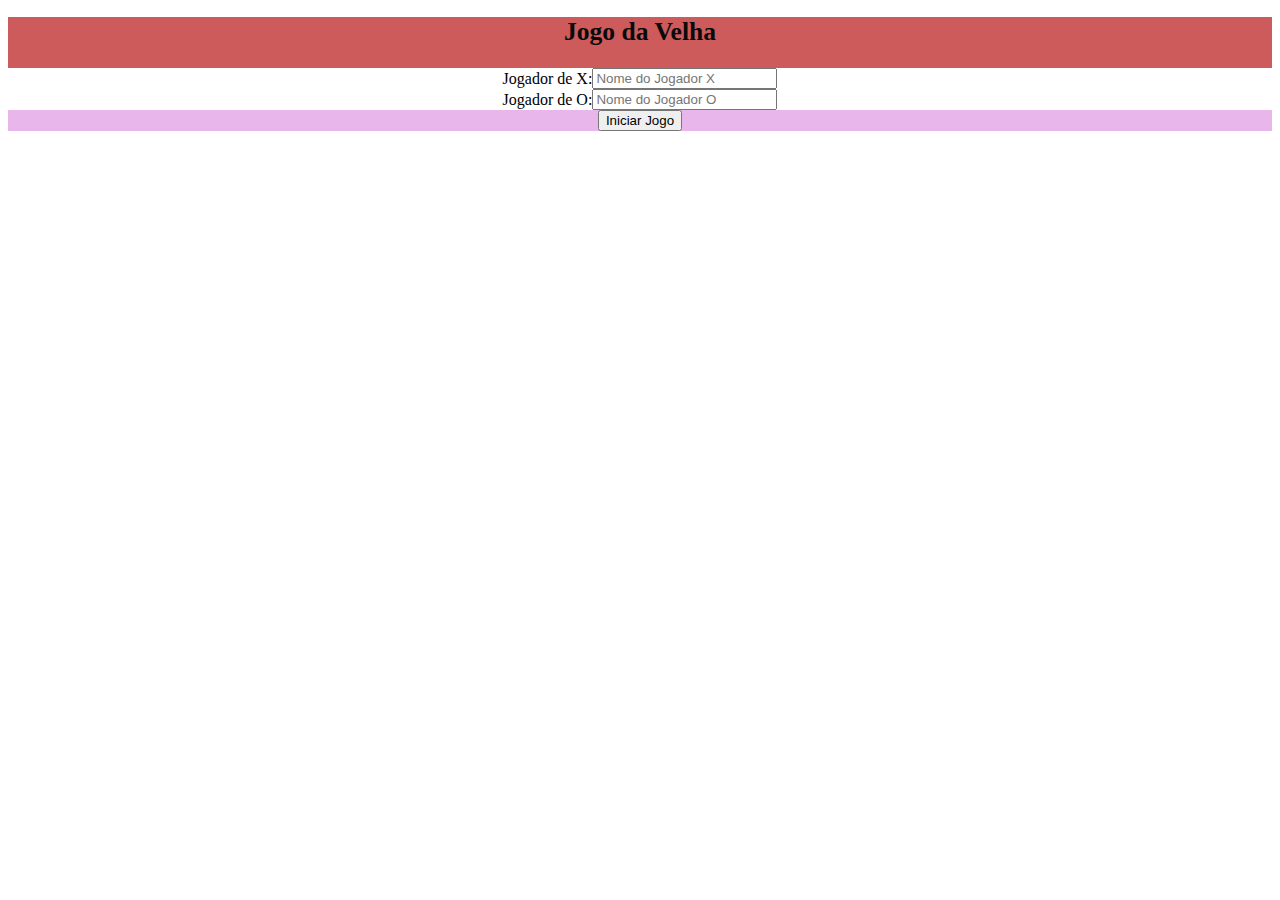
<file: javascript/Atv 3 - Samuel Lima/index.html>
<!DOCTYPE html>
<html lang="pt-br">
<head>
    <meta charset="UTF-8">
    <meta name="viewport" content="width=device-width, initial-scale=1.0">
    <title>Home Game</title>
    <link rel="stylesheet" href="mainstyle.css">
    <header id="mainHeader">
        <h1>Jogo da Velha</h1>
    </header>
</head>
<body>
    <div class="nomes">
        <label for="playerX">Jogador de X:</label>
        <input type="text" id="playerX" placeholder="Nome do Jogador X">
    </div>
    <div class="nomes">
        <label for="playerO">Jogador de O:</label>
        <input type="text" id="playerO" placeholder="Nome do Jogador O">
    </div>  
    <div class="buttonReset">
        <button id="startButton">Iniciar Jogo</button>
    </div>    

    <script>
        document.getElementById("startButton").onclick = function() {
            const playerX = document.getElementById("playerX").value;
            const playerO = document.getElementById("playerO").value;

            localStorage.setItem("playerX", playerX);
            localStorage.setItem("playerO", playerO);
            if (playerO != "" & playerX != "") {
                location.href = 'game.html';
            }
            else{
                alert("Para continuar preencha os nomes dos jogadores");
            }
        };
    </script>
</body>
</html>
</file>
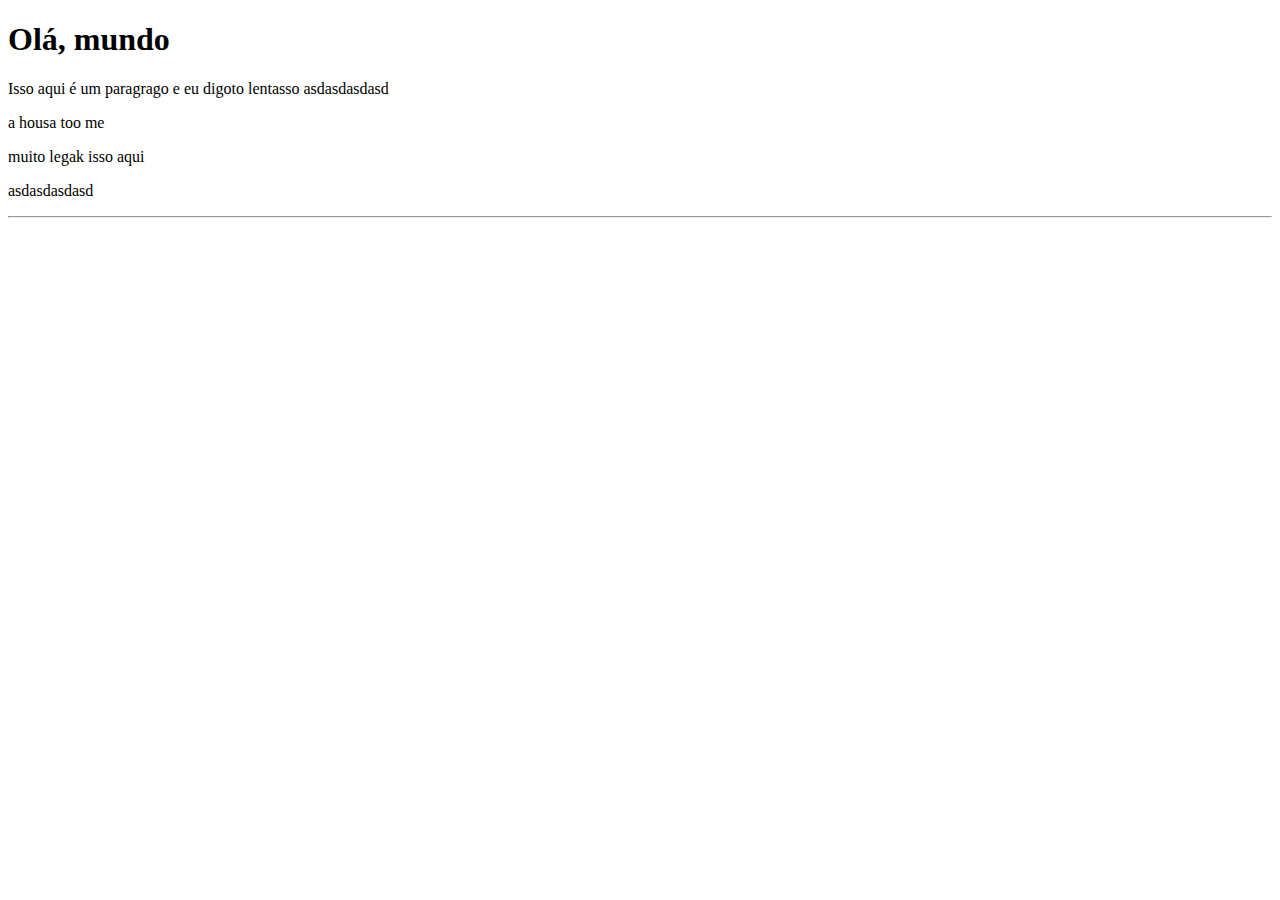
<file: html/Programação WEB/Exercicios/ex001/index.html>
<!DOCTYPE html>
<html lang="pt-br">
<head>
    <meta charset="UTF-8">
    <meta name="viewport" content="width=device-width, initial-scale=1.0">
    <title>Site da Disciplina</title>
</head>
<body>
    <h1>Olá, mundo</h1>
    <p>Isso aqui é um paragrago e eu digoto lentasso asdasdasdasd</p>
    <p> a housa too me</p>
    <p>muito legak isso aqui</p>
    <p>asdasdasdasd</p>
    <hr>
</body>
</html>
</file>
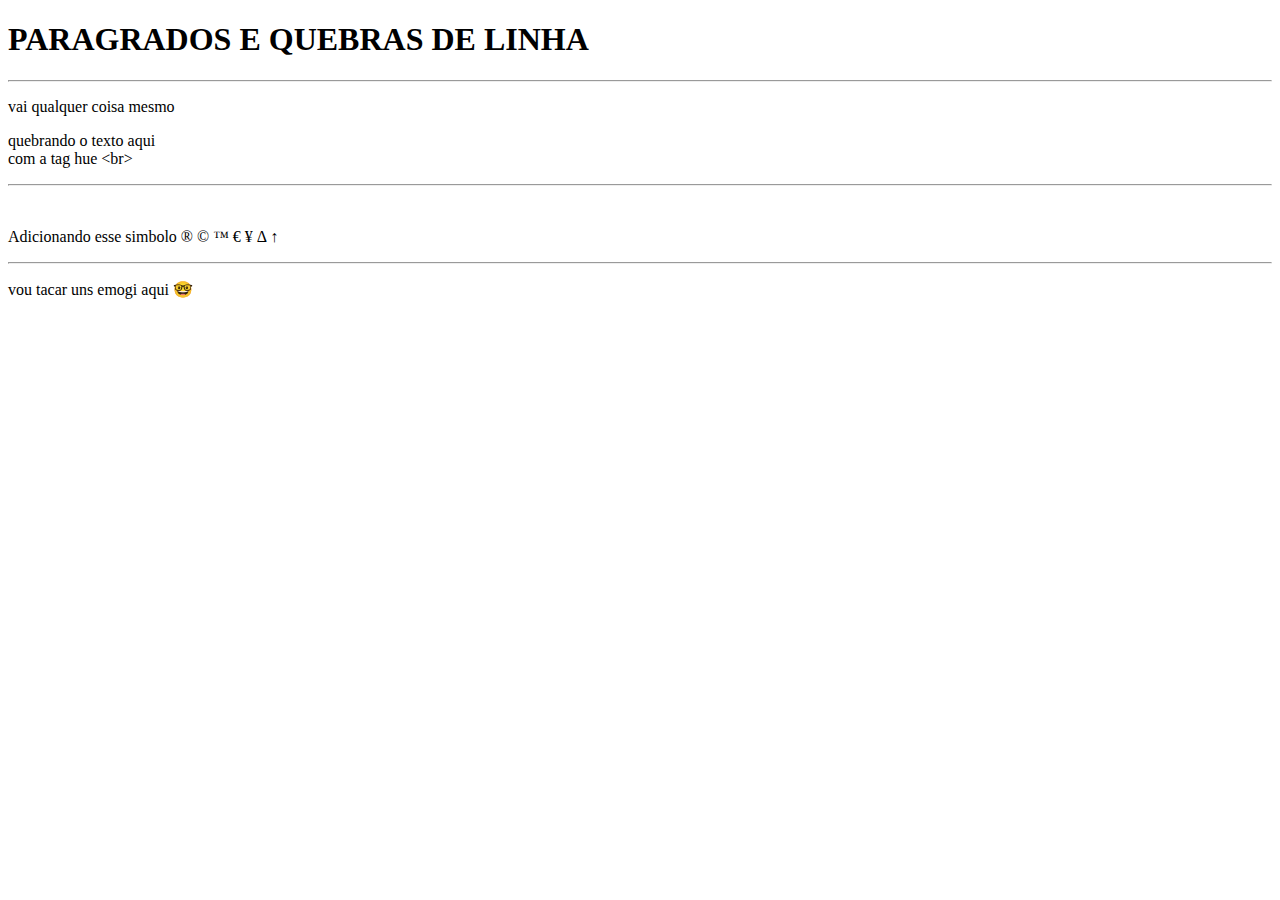
<file: html/Programação WEB/Exercicios/ex002/index.html>
<!DOCTYPE html>
<html lang="pt-br">
<head>
    <meta charset="UTF-8">
    <meta name="viewport" content="width=device-width, initial-scale=1.0">
    <title>Paragrafos</title>
</head>
<body>
    <h1>PARAGRADOS E QUEBRAS DE LINHA</h1>
    <hr>
    <p>vai qualquer coisa mesmo</p>
    <p>quebrando o texto aqui <br> com a tag hue &lt;br&gt;</p> <!--&lt last them &gt gratest them-->
    <hr>
    <br>
    <p>Adicionando esse simbolo
        &reg;
        &copy;
        &trade;
        &euro;
        &yen;
        &Delta;
        &uparrow;
        <hr>
        <p>vou tacar uns emogi aqui &#x1F913; </p>
        
    </p>
</body>
</html>
</file>
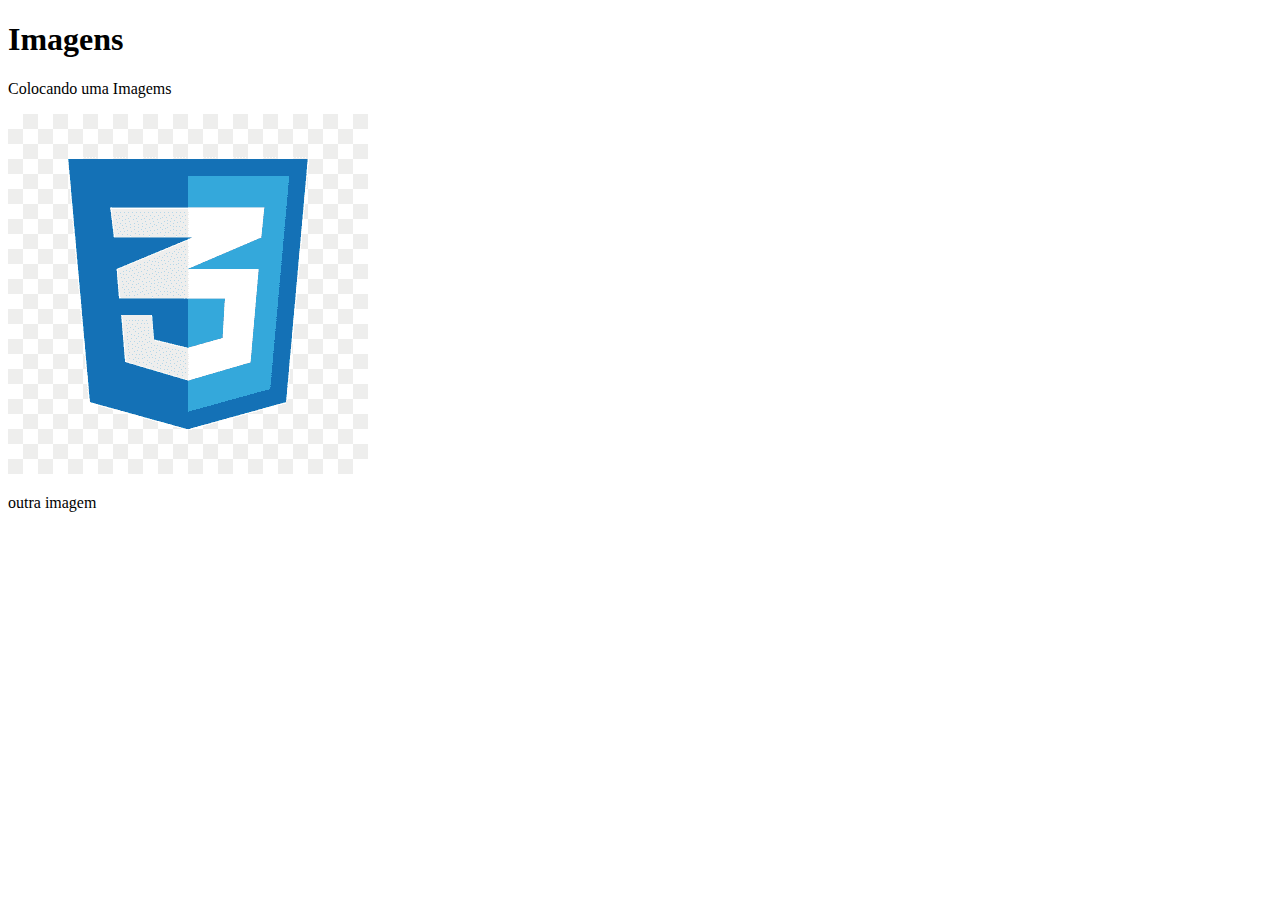
<file: html/Programação WEB/Exercicios/ex003/index.html>
<!DOCTYPE html>
<html lang="en">
<head>
    <meta charset="UTF-8">
    <meta name="viewport" content="width=device-width, initial-scale=1.0">
    <title>Imagems</title>
</head>
<body>
    <h1>Imagens</h1>
    <p>Colocando uma Imagems</p>
    <img src="css.png" alt="Logo do html">
    <p>outra imagem</p>
</body>
</html>
</file>
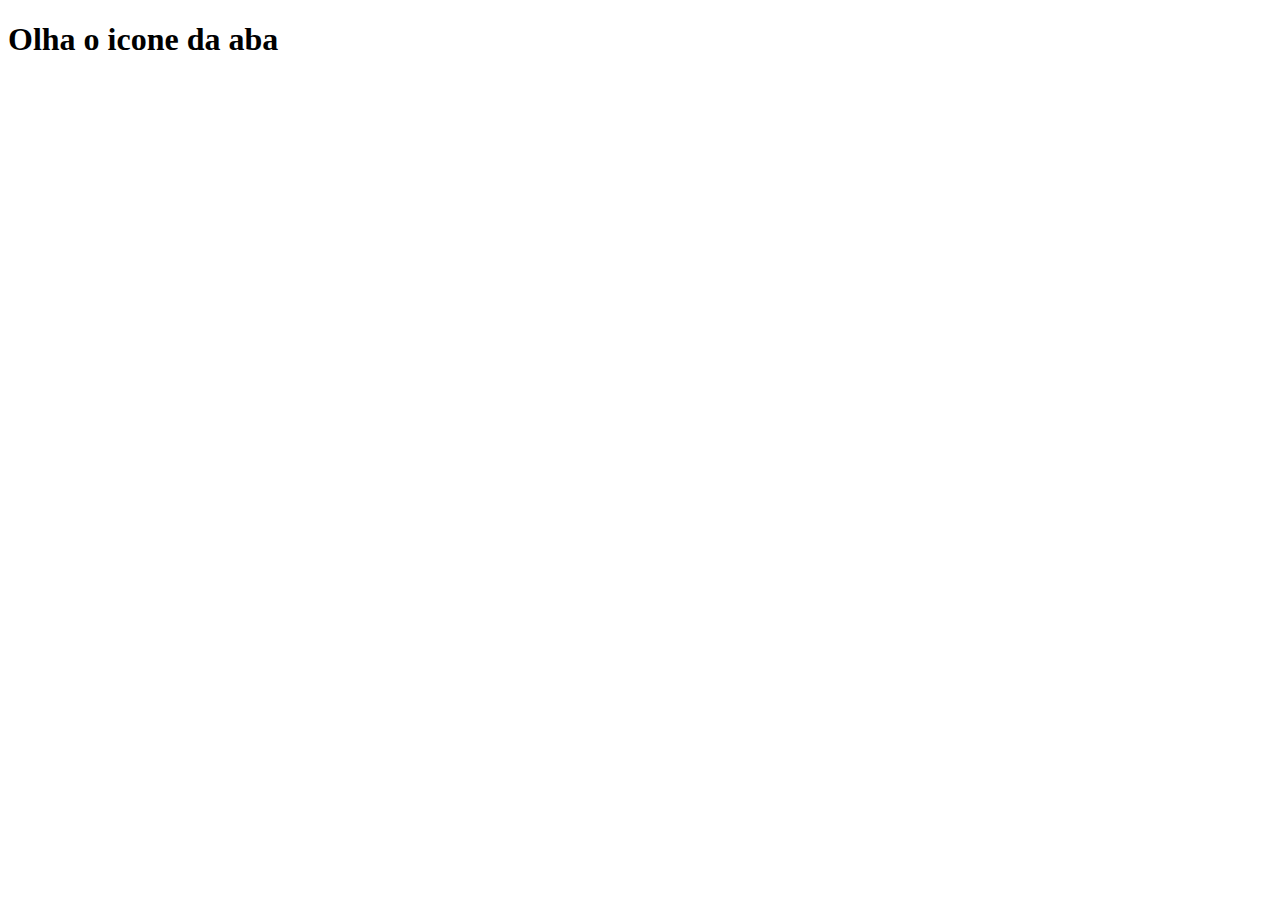
<file: html/Programação WEB/Exercicios/ex004/index.html>
<!DOCTYPE html>
<html lang="pt-br">
<head>
    <meta charset="UTF-8">
    <meta name="viewport" content="width=device-width, initial-scale=1.0">
    <link rel="shortcut icon" href="icon.png" type="image/x-icon">
    <title>Teste favicom</title>
</head>
<body>
    <h1>Olha o icone da aba</h1>
</body>
</html>
</file>
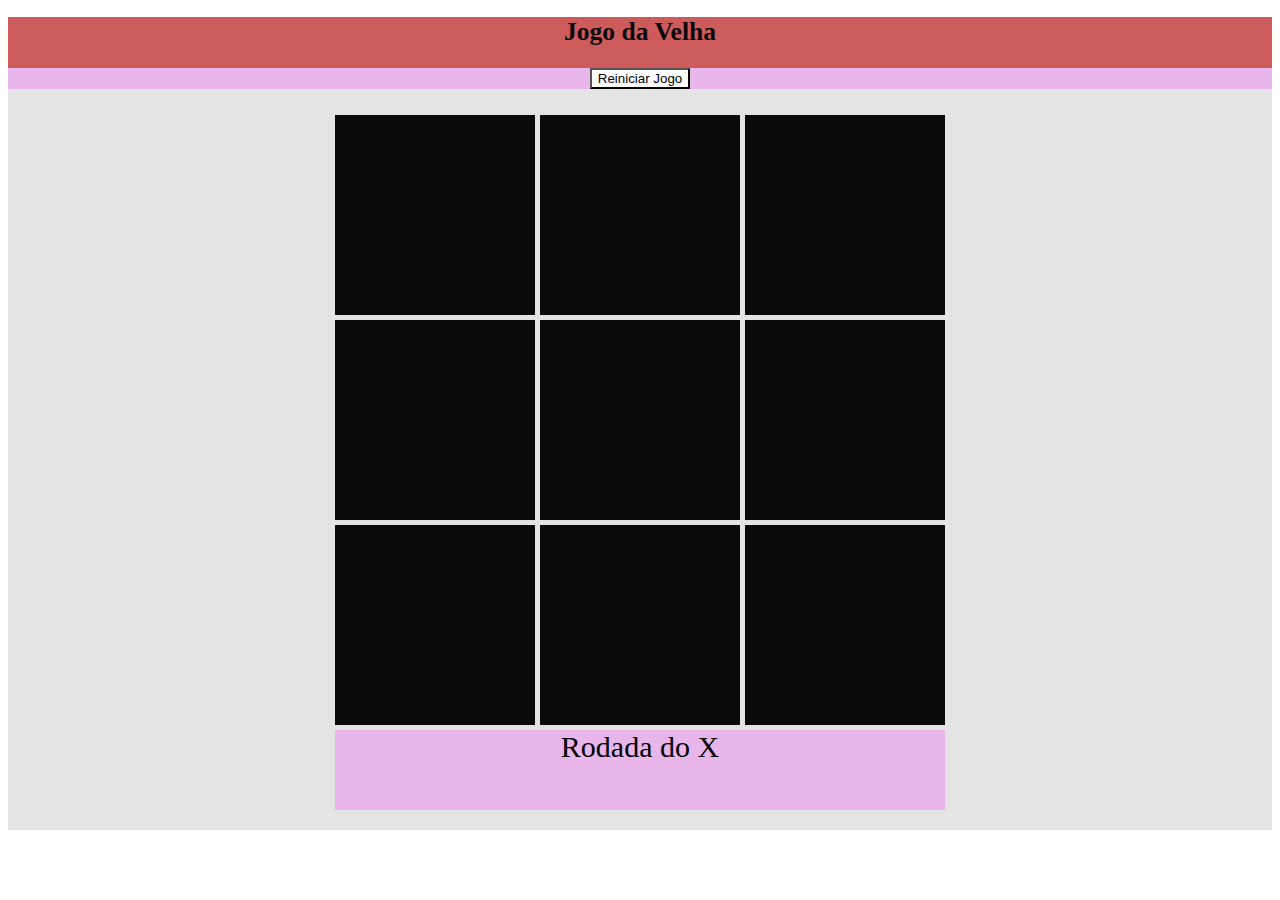
<file: javascript/Atv 3 - Samuel Lima/game.html>
<!DOCTYPE html>
<html lang="pt-br">
<head>
    <meta charset="UTF-8">
    <meta name="viewport" content="width=device-width, initial-scale=1.0">
    <title>Home Game</title>
    <link rel="stylesheet" href="mainstyle.css">
    <header id="mainHeader">
        <h1>
            Jogo da Velha
        </h1>
    </header>
    <body>
        <div class="buttonReset">
            <button class="reset">Reiniciar Jogo</button>
        </div>
        <div Class="grid-container">
            <div class="divQuadro" position="1"></div>
            <div class="divQuadro" position="2"></div>
            <div class="divQuadro" position="3"></div>
            <div class="divQuadro" position="4"></div>
            <div class="divQuadro" position="5"></div>
            <div class="divQuadro" position="6"></div>
            <div class="divQuadro" position="7"></div>
            <div class="divQuadro" position="8"></div>
            <div class="divQuadro" position="9"></div>
            <div class="divQuadroMaior" position="footer">1</div>
        </div>
        
    </body>
    <script src="game.js"></script>
</html>
</file>
<file: javascript/Atv 3 - Samuel Lima/mainstyle.css>
#mainHeader{
    background-color: #ce5b5b;
    color: rgb(248, 231, 248);
    height: 4vw;
    font-size: 1vw;
    text-align: center ;
}

body{
    background-color: #ffffff;
    align-items: center;
    justify-content: center;
}

h1{
    color: #0b0a0a;
}

.grid-container{
    padding: 2%;
    display: grid;
    row-gap: 5px;
    column-gap: 5px;
    background-color: #e5e4e4;
    grid-template-columns: 200px 200px 200px;
    justify-content: center;
    height: 690px;

}

.divQuadro{
    color: #ce5b5b;
    background-color: #0b0a0a;
    height: 200px;
    width: 200px;
    align-items: center;
    justify-content: center;
    font-size: 10vw;
    display: flex;
}

.divQuadroMaior{
    color: #000000;
    background-color: rgb(232, 182, 235);
    height: 80px;
    width: 610px;
    text-align: center;
    justify-content: center;
    font-size: 30px;
}

.buttonReset{
    display: flex;
    align-items: center;
    justify-content: center;
    background-color: rgb(232, 182, 235);
}

.reset{
    background-color: rgb(255, 255, 255);
}

.nomes{
    display: flex;
    align-items: center;
    justify-content: center;
    backg
    background-color: rgb(232, 182, 235);
}
</file>
